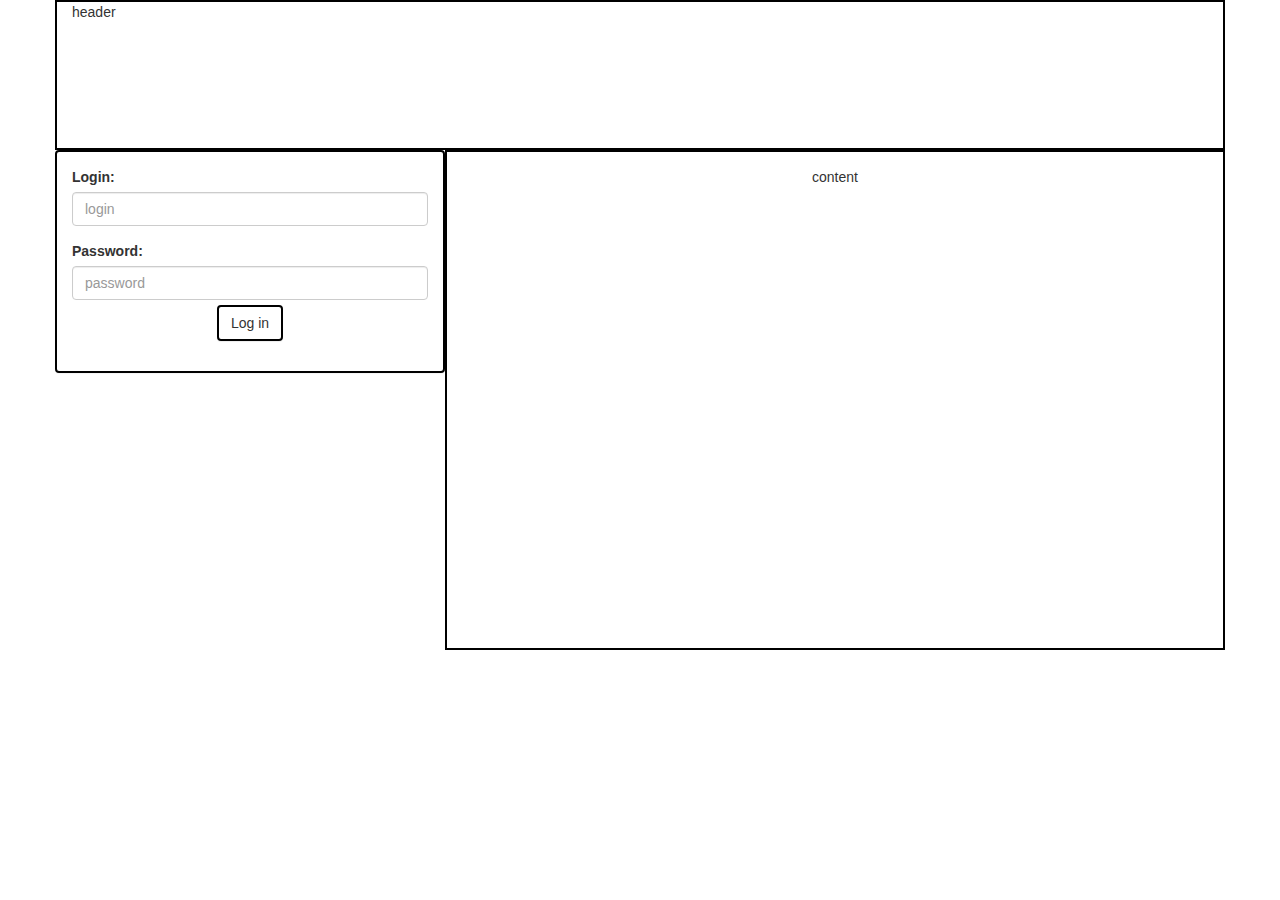
<file: index.html>
<!DOCTYPE html>
<html>
  
<head>

  <meta charset="utf-8">
  <meta name="viewport" content="width=device-width ,initial-scale=1.0">
  <title>Firtness tracker</title>
  <link href="bootstrap-3.3.7-dist/css/bootstrap-theme.min.css" rel="stylesheet" >
  <link href="bootstrap-3.3.7-dist/css/bootstrap.min.css" rel="stylesheet" type="text/css">
  <link href="bootstrap-3.3.7-dist/css/my-css.css" rel="stylesheet" type="text/css">
</head>
	
<body>
  

  <div class="container">
  
	<div class="row">
		<div class="col-lg-12 col-sm-12  header">header</div> <!--header-->
	</div>
	
	<div class="row">
	
		<!--- <div class="col-lg-4 col-sm-12 panel"> --->
		
			<form class="col-lg-4 col-sm-12 panel" method="POST">

				<div class="form-group">
					<label for="inputLogin">Login:</label>
					<input class="form-control" id="inputLogin" type="text" placeholder="login"></input>
				</div>
				<div class="form-group">
					<label for="inputPassword">Password:</label>
					<input class="form-control" id="inputPassword" type="password" placeholder="password"></input>
				<button id="loginButton" type="submit" class="btn btn-default">Log in</button>
				</div>
				
			</form>
		
		<!-- </div> -->
		
		<div   class="col-lg-8 col-sm-12 content">
			content
		</div>
		
	</div>
  
  
  
  
  </div> <!-- container -->
  
  <script src="jquery/jquery-3.1.1.js"></script>
  <script src="bootstrap-3.3.7-dist/js/bootstrap.min.js"></script>
</body>
	
</html>
</file>
<file: bootstrap-3.3.7-dist/css/my-css.css>
.header {
	
	height:150px;
	border:2px solid black;
	
}
.panel {
	
	margin:0px;
	padding:15px;
	border:2px solid black;
	
}

.content {
	
	text-align:center;
	padding:15px;
	margin:0px;
	min-height:500px;
	border:2px solid black;
	
}

#loginForm {
	
	
	
	border:2px solid black;
	/*vertical-align:middle; */
	margin:33% auto;
}

#loginButton {
	
	display:block;
	margin:5px auto;
	border:2px solid black;
}
/* .col-lg-4 { */
	
	/* min-height:500px; */
	
/* } */
</file>
